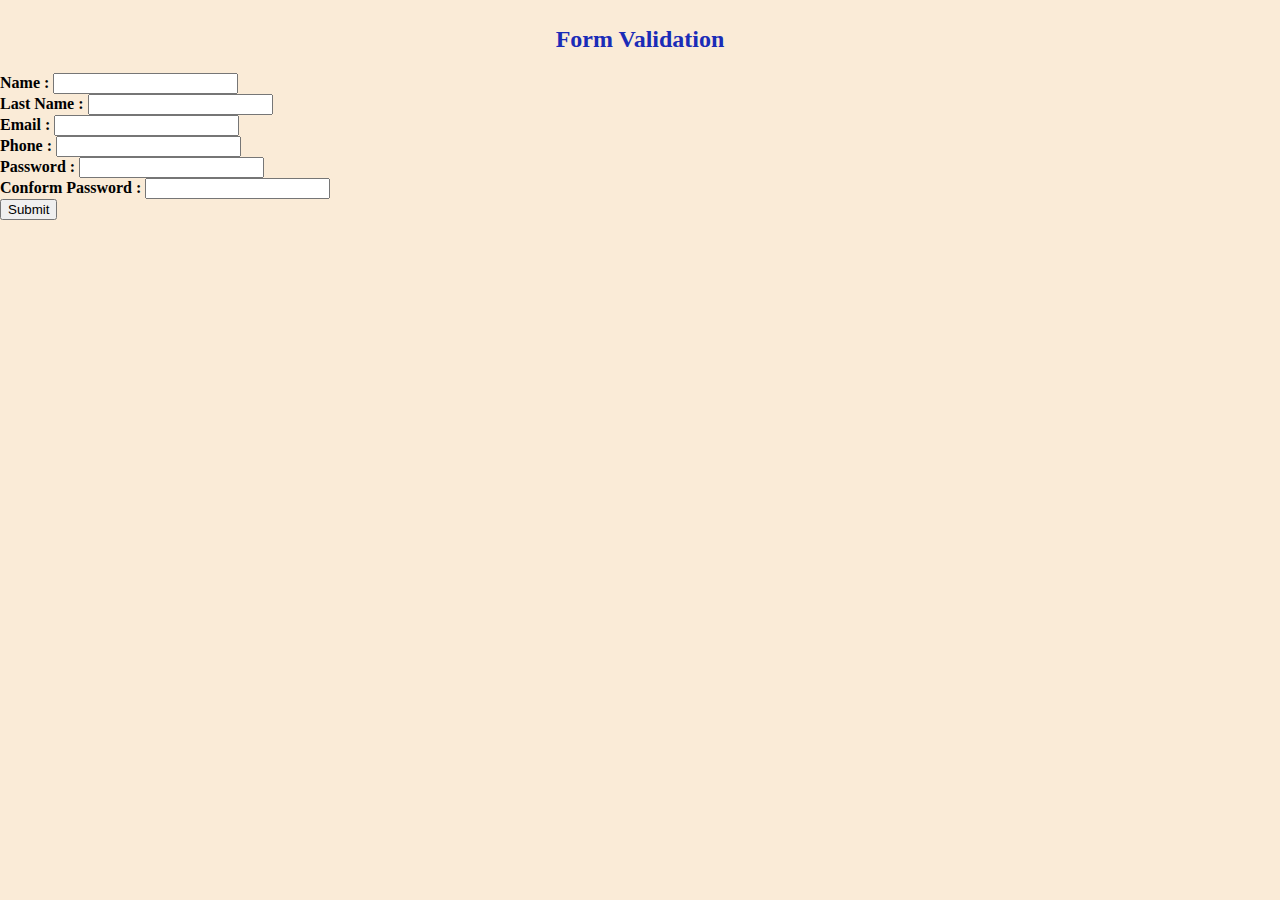
<file: index.html>
<!DOCTYPE html>
<html lang="en">
  <head>
    <meta charset="UTF-8" />
    <meta http-equiv="X-UA-Compatible" content="IE=edge" />
    <meta name="viewport" content="width=device-width, initial-scale=1.0" />
    <link
      href="https://cdn.jsdelivr.net/npm/bootstrap@5.0.2/dist/css/bootstrap.min.css"
      rel="stylesheet"
      integrity="sha384-EVSTQN3/azprG1Anm3QDgpJLIm9Nao0Yz1ztcQTwFspd3yD65VohhpuuCOmLASjC"
      crossorigin="anonymous"
    />
    <link rel="stylesheet" href="index.css" />
    <title>Document</title>
  </head>
  <body>
    <div class="container">
      <div class="mainHeading">
        <h2>Form Validation</h2>
      </div>
      <form onsubmit="return validation()">
        <div class="mb-3">
          <label for="name" class="name">Name :</label>
          <input
            type="text"
            class="form-control"
            id="name"
            aria-describedby="emailHelp"
          />
          <span id="nameError" class="form-text text-danger"> </span>
        </div>
        <div class="mb-3">
          <label for="lname" class="lname">Last Name :</label>
          <input type="text" class="form-control" id="lname" />
          <span id="lnameError" class="form-text text-danger"> </span>
        </div>
        <div class="mb-3">
          <label for="email" class="email">Email :</label>
          <input type="email" class="form-control" id="email" />
          <span id="emailError" class="form-text text-danger"> </span>
        </div>
        <div class="mb-3">
          <label for="phone" class="phone">Phone :</label>
          <input type="number" class="form-control" id="phone" />
          <span id="phoneError" class="form-text text-danger"> </span>
        </div>
        <div class="mb-3">
          <label for="password" class="password">Password :</label>
          <input type="password" class="form-control" id="password" />
          <span id="passwordError" class="form-text text-danger"> </span>
        </div>
        <div class="mb-3">
          <label for="conformPassword" class="conformPassword"
            >Conform Password :</label
          >
          <input type="password" class="form-control" id="conformPassword" />
          <span id="conformPasswordError" class="form-text text-danger"> </span>
        </div>

        <button type="submit" class="btn btn-primary">Submit</button>
      </form>
    </div>
  </body>

  <!-- javaScript--->
  <script type="text/javascript">
    function validation() {
      event.preventDefault();
      const username = document.getElementById("name").value;
      const lastName = document.getElementById("lname").value;
      const email = document.getElementById("email").value;
      const phone = document.getElementById("phone").value;
      const password = document.getElementById("password").value;
      const conformPassword = document.getElementById("conformPassword").value;

      //USING REGEX METHOD
      const userNameCheck = /^[A-Z-a-z. ]{3,15}$/;
      const lastNameCheck = /^[A-Z-a-z. ]{3,15}$/;
      const emailCheck = /^[\w-\.]+@([\w-]+\.)+[\w-]{2,4}$/;
      // const passwordCheck = /^[1-8-a-z-A-Z]{8,15}$/
      const phoneCheck = /^[0-9-+]{11,14}$/;
      // const phoneCheck = /^(\(\+\d{1,9}\s)?\(?\d{1,4}\)?[\s.-]?\d{3}[\s.-]?\d{4}/
      const passwordCheck = /^[1-9-a-z-A-Z-!@#$%^&*()_"<?]{8,15}$/;
      const conformPasswordCheck = /^[1-9-a-z-A-Z-!@#$%^&*()_"<?]{8,15}$/;

      //Data is "Not Available "so code is here
      if (
        username == "" ||
        lastName == "" ||
        email == "" ||
        password == "" ||
        phone == "" ||
        password == "" ||
        conformPassword == ""
      ) {
        console.log("All Fields are empty");
        document.getElementById("name").style.borderColor = "red";
        document.getElementById("nameError").innerHTML =
          "Fill the data! please use Only Alphabets";
        document.getElementById("lname").style.borderColor = "red";
        document.getElementById("lnameError").innerHTML =
          "Fill the data! please use Only Alphabets";
        document.getElementById("email").style.borderColor = "red";
        document.getElementById("emailError").innerHTML =
          "Fill the valid  Email Id! using @gmail.com ";
        document.getElementById("phone").style.borderColor = "red";
        document.getElementById("phoneError").innerHTML =
          "Fill the valid  phone Number";
        document.getElementById("password").style.borderColor = "red";
        document.getElementById("passwordError").innerHTML =
          "Fill the valid  password! Digits greater then 8 and less then 15 ";
        document.getElementById("conformPassword").style.borderColor = "red";
        document.getElementById("conformPasswordError").innerHTML =
          "Fill the valid  password! Digits greater then 8 and less then 15 ";
      } else {
        document.getElementById("nameError").innerHTML = "";
        console.log("Not empty");
      }

      //user Name
      if (userNameCheck.test(username)) {
        console.log(`User Name : ${username}`);
        document.getElementById("name").style.borderColor = "green";
        document.getElementById("nameError").innerHTML = "";
      } else {
        document.getElementById("nameError").innerHTML =
          "Fill the data! please use Only Alphabets";
        if (username === " ") {
          console.log("name border remove");
        } else {
          console.log("name  border border not working");
          document.getElementById("name").style.borderColor = "red";
        }

        return false;
      }
      //Last Name
      if (lastNameCheck.test(lastName)) {
        console.log(`Last Name : ${lastName}`);
        document.getElementById("lname").style.borderColor = "green";
        document.getElementById("lnameError").innerHTML = "";
      } else {
        document.getElementById("lnameError").innerHTML =
          "Fill the data! please use Only Alphabets";
        if (lastName == "") {
          console.log("last Name border  red");
          document.getElementById("lname").style.borderColor = "red";
        } else {
          console.log("last name border not working");
          document.getElementById("lname").style.borderColor = "red";
        }
        return false;
      }
      //Email
      if (emailCheck.test(email)) {
        console.log(`Email id : ${email}`);
        document.getElementById("email").style.borderColor = "green";
        document.getElementById("emailError").innerHTML = "";
      } else {
        document.getElementById("emailError").innerHTML =
          "Fill the valid  Email ID! using @gmail.com ";
        if (email == "") {
          console.log("email border is red");
          document.getElementById("email").style.borderColor = "red";
        } else {
          console.log("email border not working");
          document.getElementById("email").style.borderColor = "red";
        }
        return false;
      }
      //Phone
      if (phoneCheck.test(phone)) {
        console.log(`Phone Number : ${phone}`);
        document.getElementById("phone").style.borderColor = "green";
        document.getElementById("phoneError").innerHTML = "";
      } else {
        document.getElementById("phoneError").innerHTML =
          "Fill the valid  phone Number";
        if (phone == "") {
          console.log("phone is empty number border is red ");
          document.getElementById("phone").style.borderColor = "red";
        } else {
          console.log("phone number border not working");
          document.getElementById("phone").style.borderColor = "red";
        }
        return false;
      }

      //Password
      if (passwordCheck.test(password)) {
        console.log(`Password: ${password} `);
        document.getElementById("password").style.borderColor = "green";
        document.getElementById("passwordError").innerHTML = "";
      } else {
        document.getElementById("passwordError").innerHTML =
          "Fill the valid  password! Digits greater then 8 and less then 15 ";
        if (password == "") {
          document.getElementById("password").style.borderColor = "red";
          console.log("password is empty limit 8 to 15 ");
        } else {
          console.log("password is not empty limit 8 to 15 ");
          document.getElementById("password").style.borderColor = "red";
        }
        return false;
      }

      //Conform Password
      if (conformPasswordCheck.test(conformPassword)) {
        console.log(`conformPassword ${conformPassword}`);
        document.getElementById("conformPassword").style.borderColor = "green";
        document.getElementById("conformPasswordError").innerHTML = "";
      } else {
        document.getElementById("conformPasswordError").innerHTML =
          "Fill the valid  password! Digits greater then 8 and less then 15 ";
        if (password == "") {
          document.getElementById("conformPassword").style.borderColor = "red";
          console.log("password is empty limit 8 to 15 ");
        } else {
          console.log("password is not empty limit 8 to 15 ");
          document.getElementById("conformPassword").style.borderColor = "red";
        }
        return false;
      }

      //Password and conformPassword is match *code is here*
      console.log("Password :", password);
      console.log("conform  Password:", conformPassword);
      let passwordValidation = document.getElementById("conformPasswordError");
      if (password === conformPassword) {
        passwordValidation.className = "text-success";
        passwordValidation.innerHTML = "password is match";
        window.location.pathname = "newPage.html";
        console.log("yes Password is Match");
      } else if (password !== conformPassword) {
        console.log("Password is not Match");
        passwordValidation.className = "text-danger";
        passwordValidation.innerHTML = "Password Not Match ";
      } else {
        console.log("sorry");
      }
    }
  </script>
</html>
</file>
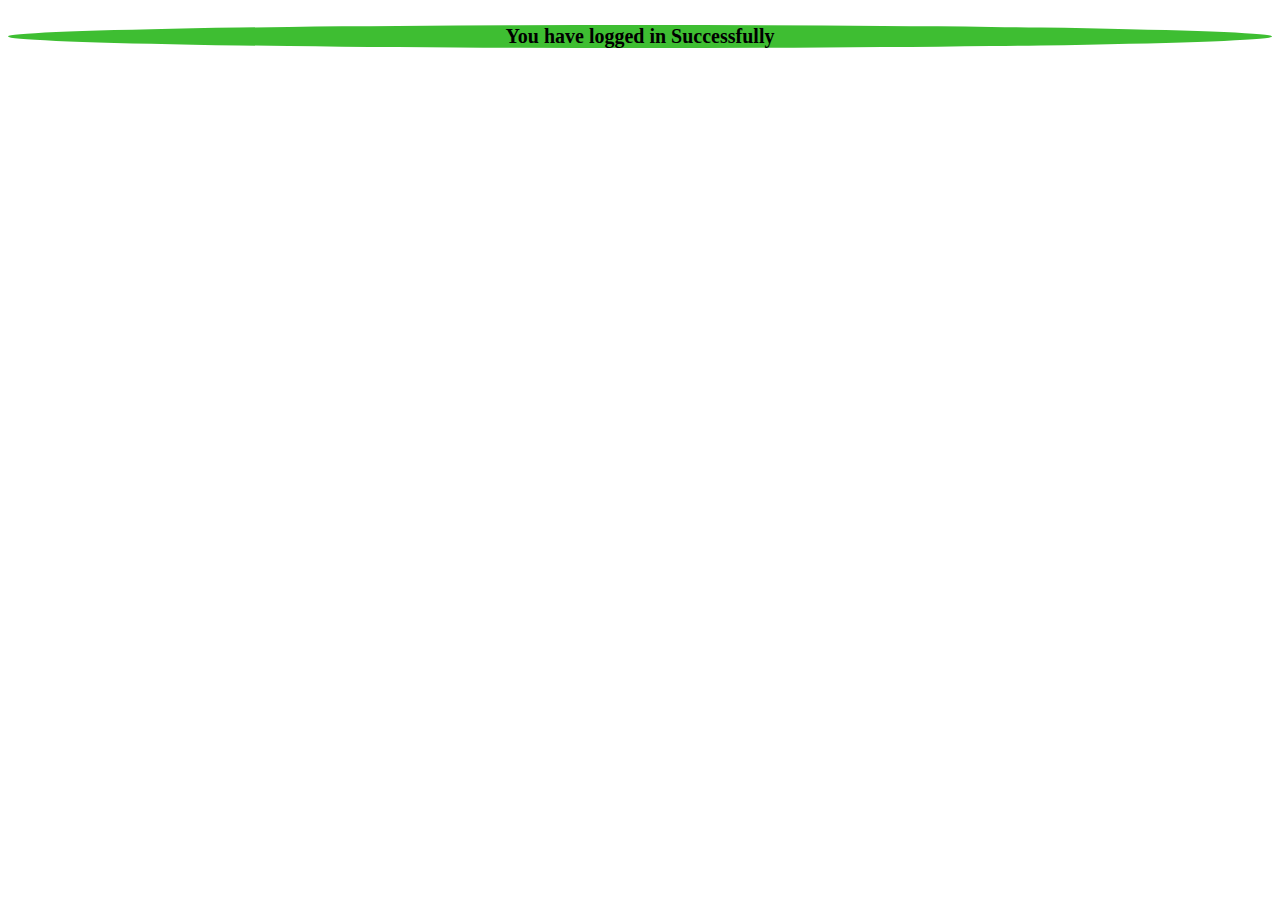
<file: newPage.html>
<!DOCTYPE html>
<html lang="en">
<head>
    <meta charset="UTF-8" />
    <meta http-equiv="X-UA-Compatible" content="IE=edge" />
    <meta name="viewport" content="width=device-width, initial-scale=1.0" />
    <link
      href="https://cdn.jsdelivr.net/npm/bootstrap@5.0.2/dist/css/bootstrap.min.css"
      rel="stylesheet"
      integrity="sha384-EVSTQN3/azprG1Anm3QDgpJLIm9Nao0Yz1ztcQTwFspd3yD65VohhpuuCOmLASjC"
      crossorigin="anonymous"
    />
    <link rel="stylesheet" href="newPage.css" />
</head>
<body>
    <div class="container" onClick = setTimeout()>
        <div class="heading">
            <p>You have logged in Successfully</p>
        </div>
      

    </div>




    <script>
     setTimeout(function () {
  window.location.href = "Divert.html";
},1000);
    </script>
</body>
</html>
</file>
<file: index.css>
body {
  padding: 0;
  margin: 0;
  box-sizing: border-box;
  font-weight: bold;
  width: 100%;
height: 50%;
  margin: auto;
  background-color: antiquewhite;
  margin-top: 2%;
  
}
.mainHeading h2{
  text-align: center;
color: rgb(26, 44, 183);
font-family: Georgia, 'Times New Roman', Times, serif;
font-weight: bold !important;
}
.conformPasswordmatch{
  color: green;
}
</file>
<file: newPage.css>
.heading{
    margin-top: 2%;
    color: green;
    font-size: 20px;
    font-weight: bold;
    text-align: center;
    background-color: rgb(62, 190, 50);
    color: black;
    border-radius: 50%;
}
</file>
